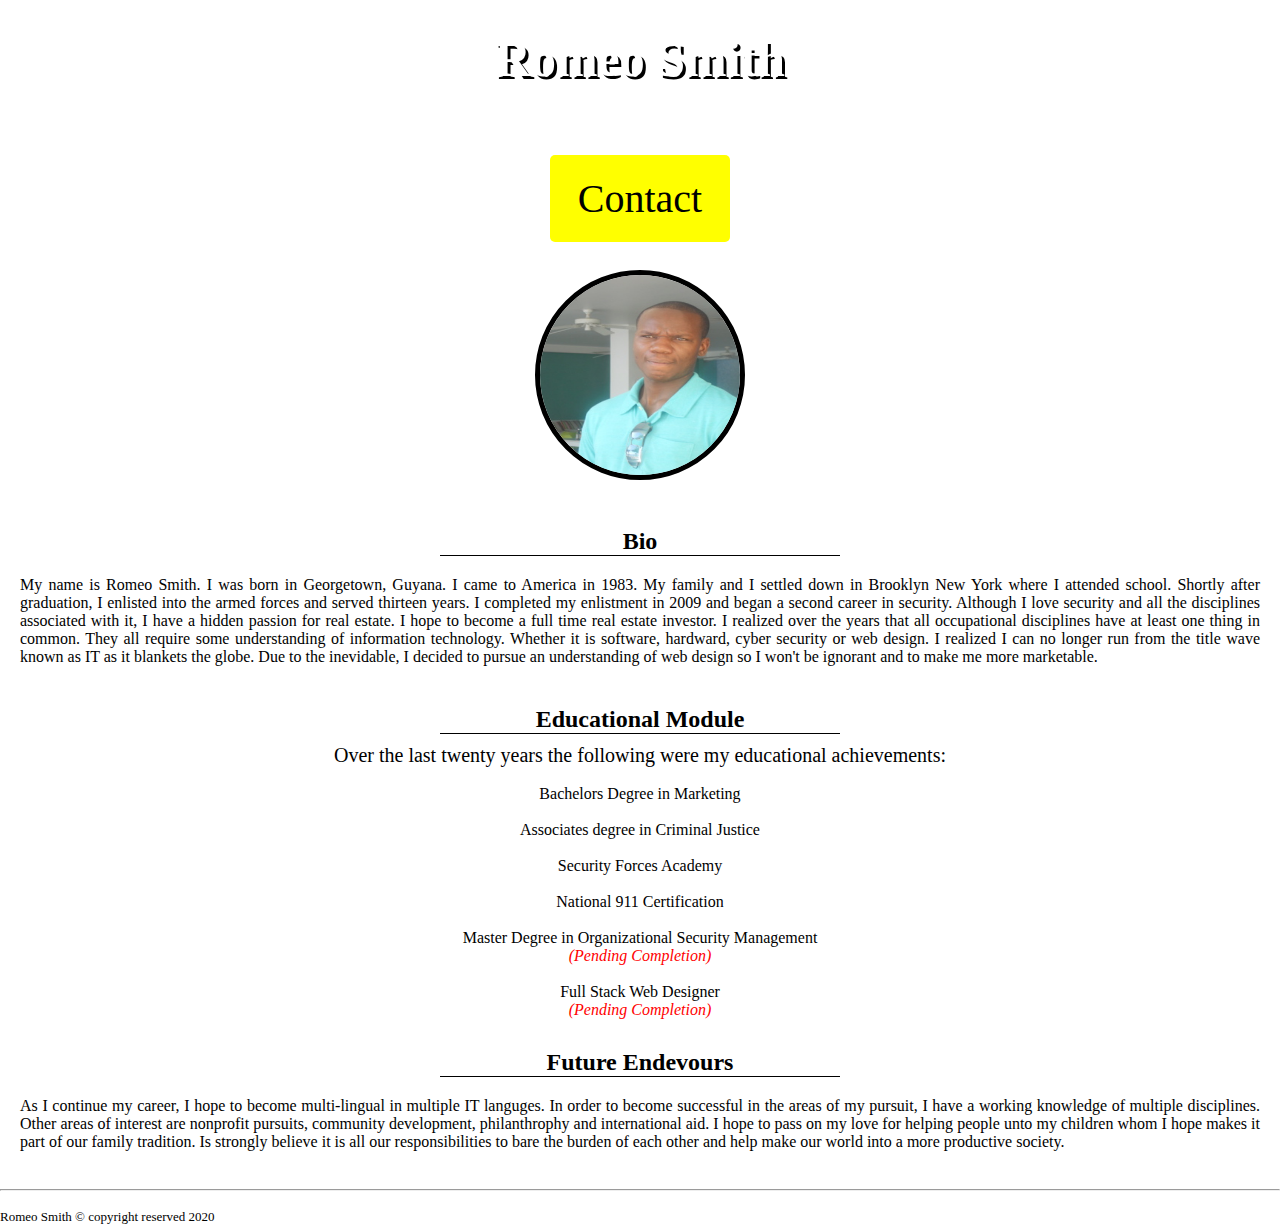
<file: Class 2 Assignment 2/index.html>
<!DOCTYPE html>
<html lang="en">
<head>
    <meta charset="UTF-8">
    <meta name="viewport" content="width=device-width, initial-scale=1.0">
    <title>My Website</title>
    <link rel="stylesheet" href="mystyle.css">
    
    
</head>
<body>
    <header>
      <h1>Romeo Smith</h1>
      <p class="title">Software developer</p> 
      
      <p class="btn">Contact</p>
    </header>

    
<img src="img/pics.JPG" alt="Romeo">
    <br>
   
    <h2>Bio</h2>
    <p class="para">
        My name is Romeo Smith.  I was born in Georgetown, Guyana.  I came to America in 1983.  My family and I settled down in Brooklyn New York where I attended school.  Shortly after graduation, I enlisted into the armed forces and served thirteen years.  I completed my enlistment in 2009 and began a second career in security.  Although I love security and all the disciplines associated with it, I have a hidden passion for real estate. I hope to become a full time real estate investor.  I realized over the years that all occupational disciplines have at least one thing in common.  They all require some understanding of information technology.  Whether it is software, hardward, cyber security or web design.  I realized I can no longer run from the title wave known as IT as it blankets the globe.  Due to the inevidable, I decided to pursue an understanding of web design so I won't be ignorant and to make me more marketable.
    </p>

    <h2>
        Educational Module
    </h2>

    <p class="ed">
        Over the last twenty years the following were my educational achievements:
    </p>
    <br>
   <ul>
       <li>
        Bachelors Degree in Marketing 
       </li>
       <br>
       <li>
           Associates degree in Criminal Justice 
        </li>
        <br>
        <li>
           Security Forces Academy
        </li>
        <br>
        <li>
           National 911 Certification
        </li>
        <br>
        <li>
            Master Degree in Organizational Security Management 
            <p class="pend">(Pending Completion)</p>
         </li>
         <br>
         <li>
            Full Stack Web Designer 
            <p class="pend">(Pending Completion)</p>
         </li>
   </ul>
   <h2>
       Future Endevours 
   </h2>
   <p class="para">
       As I continue my career, I hope to become multi-lingual in multiple IT languges.  In order to become successful in the areas of my pursuit, I have a working knowledge of multiple disciplines.  Other areas of interest are nonprofit pursuits, community development, philanthrophy and international aid. I hope to pass on my love for helping people unto my children whom I hope makes it part of our family tradition.  Is strongly believe it is all our responsibilities to bare the burden of each other and help make our world into a more productive society.  
   </p>
    <br>

    
 
 <footer>
     <hr>
     <br>
     <p class="copy">Romeo Smith &copy; copyright reserved 2020</p>
 </footer>  

</body>
</html>
</file>
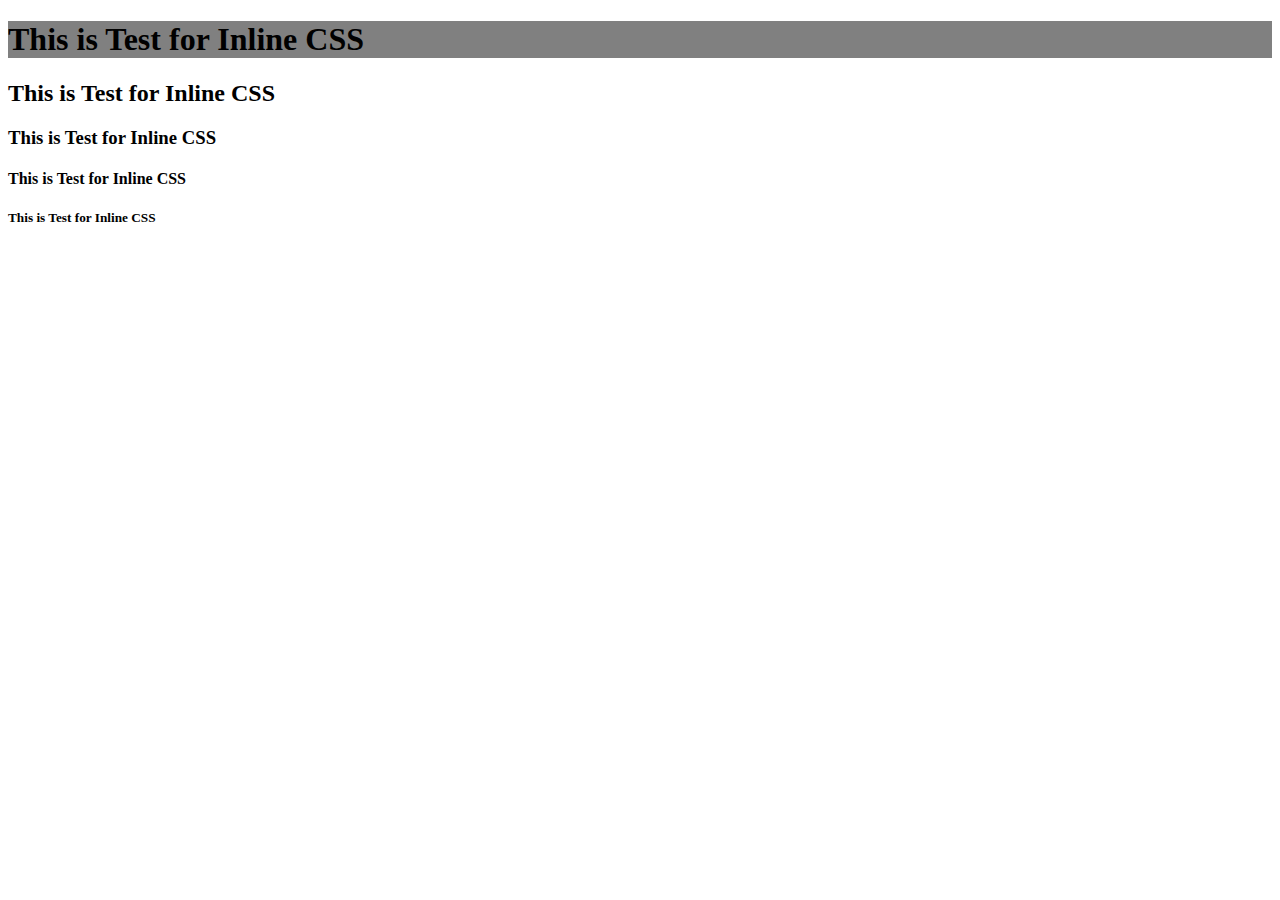
<file: Class 2 Assignment 2/img/exercise4.html>
<!DOCTYPE html>
<html lang="en">
<head>
    <meta charset="UTF-8">
    <meta name="viewport" content="width=device-width, initial-scale=1.0">
    <title>Document</title>
</head>
<body>
    <h1 style="background-color:grey;">This is Test for Inline CSS</h1>
    <h2>This is Test for Inline CSS</h2>
    <h3>This is Test for Inline CSS</h3>
    <h4>This is Test for Inline CSS</h4>
    <h5>This is Test for Inline CSS</h5>
    
</body>
</html>
</file>
<file: Class 2 Assignment 2/mystyle.css>
/* this is a comment*/

*{
    margin:0;
    padding:0;
}

/*Header section*/
header{
  
    background-image: url(https://img.rawpixel.com/s3fs-private/rawpixel_images/website_content/v462-n-130-textureidea_1.jpg?bg=transparent&con=3&cs=srgb&dpr=1&fm=jpg&ixlib=php-3.1.0&q=65&usm=15&vib=3&w=600&s=7b86552011b1314a9a52ebace37301ee);
    height: 250px;
    background-position: center center;
    background-size: cover;
      
}
h1{
    font-size: 50px;
    color: white;
    text-align: center;
    text-shadow: 3px 3px black;
    padding-top: 30px;

}
.title{
    font-size: 40px;
    color: white;
    text-align: center;
    padding-top: 20px;
}
.btn{
    font-size: 40px;
    width: 100px;
    text-align: center;
    padding: 5px;
    margin-left: auto;
    margin-right: auto;
    padding-top: 20px;
    border-radius: 5px;
    background-color: yellow;
    width: 140px;
    padding: 20px;
}
.btn:hover{
    background-color: lightcyan;

}
h2{
    margin:10px 0 10px 0;
    text-align: center;
    border-bottom: 1px solid black;
    width: 400px;
    margin-left: auto;
    margin-right: auto;
    padding-top: 20px;
}
img{
    display:block;
    width: 200px;
    height: 200px;
    margin-top:20px;
    margin-left: auto;
    margin-right: auto;
    border-radius: 50%;
    border: 5px solid black;
}

ul{
    text-align: center;
}
.ed{
    text-align:center;
    font-size: 20px;
    font-weight: 200;
}
.para{
    text-align:justify;
    margin: 20px;
  
}
.copy{
    font-size: small;
}
.pend{

    font-style: italic;
    color: red
    
}
</file>
